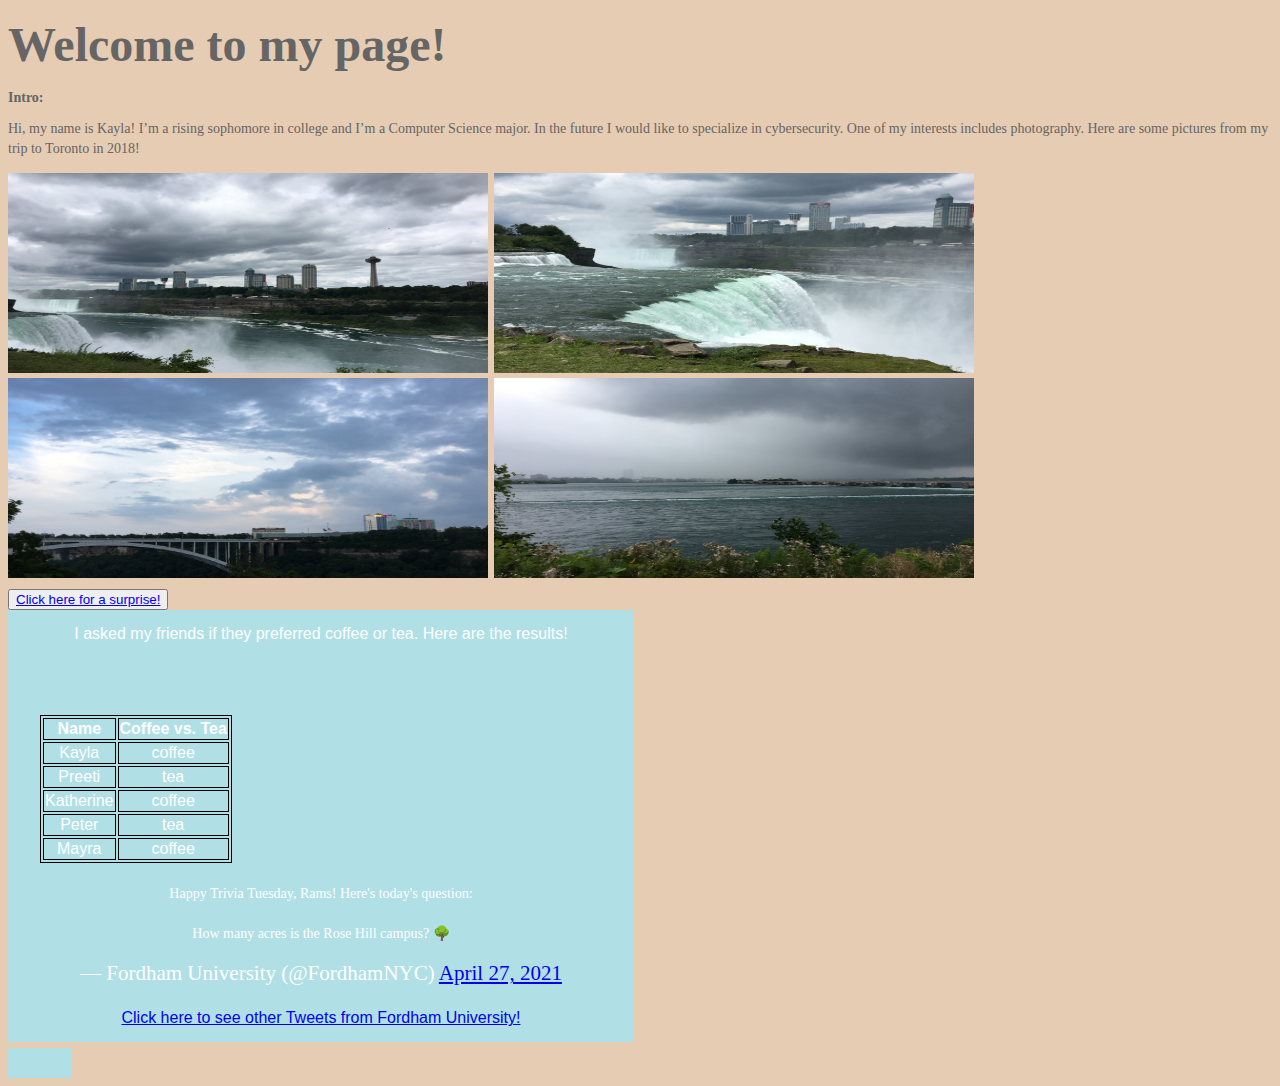
<file: index.html>
<!DOCTYPE html>	
	<html>
	<head>
	<title>Kayla's Corner</title>
	<link rel = "stylesheet" href = "style.css">
	<style>
	
	body { font-family: "Playfair Display"; font-size: 24px; font-style: normal; font-variant: normal; font-weight: bold; line-height: 26px; } h3 { font-family: "Playfair Display"; font-size: 14px; font-style: normal; font-variant: normal; font-weight: bold; line-height: 15px; } p { font-family: "Playfair Display"; font-size: 14px; font-style: normal; font-variant: normal; font-weight: 400; line-height: 20px; } blockquote { font-family: "Playfair Display"; font-size: 21px; font-style: normal; font-variant: normal; font-weight: 400; line-height: 30px; } pre { font-family: "Playfair Display"; font-size: 13px; font-style: normal; font-variant: normal; font-weight: 400; line-height: 18px; }
	body{ background-color:rgb(230, 204, 178);
  	}
	table, th, td {
  	border: 1px solid black;
	}
	
	</style>
	<script>
	
	</script>
	</head>
	<body>
	<h1>Welcome to my page! </h1>

	<h3>Intro: </h3>
	<p> 
	Hi, my name is Kayla! I’m a rising sophomore in college and I’m a Computer Science major. In the future I would like to specialize in cybersecurity.
	One of my interests includes photography. Here are some pictures from my trip to Toronto in 2018!
		</p>
	
    	 <img src="IMG_0509.JPG" alt="canada1" width="480" height="200">
    	

      	<img src="IMG_0505.JPG" alt="canada2" width="480" height="200">
    	
      	<img src="IMG_0466.JPG" alt="canada3" width="480" height="200">
    	
      	<img src="IMG_0449.JPG" alt="canada4" width="480" height="200" >
    

  	
	
	
	<br>
		
	<button type = "button">
	
	<a href= "second.html">
	Click here for a surprise!
	</a>
	</button>
	<br>
	<button class= "button">
	
	
	<p2>
		I asked my friends if they preferred coffee or tea. Here are the results!
		
	</p2>
	
	<table>
	<tr>
	<th>Name</th>
	<th>Coffee vs. Tea</th>
	</tr>
	<tr>
	<td>Kayla</td>
	<br>
	<td>coffee</td>
	</tr>
	<tr>
	<td>Preeti</td>
	<br>
	<td>tea</td>
	
	</tr>
	<tr>
	<td>Katherine</td>
	<br>
	<td>coffee</td>
	<tr>
	<td>Peter</td>
	<br>
	<td>tea</td>
	<tr>
	<td>Mayra</td>
	<br>
	<td>coffee</td>
	
	
	</table>
	<blockquote class="twitter-tweet"><p lang="en" dir="ltr">Happy Trivia Tuesday, Rams! Here&#39;s today&#39;s question:<br><br>How many acres is the Rose Hill campus? 🌳</p>&mdash; Fordham University (@FordhamNYC) <a href="https://twitter.com/FordhamNYC/status/1387045487648280590?ref_src=twsrc%5Etfw">April 27, 2021</a></blockquote> <script async src="https://platform.twitter.com/widgets.js" charset="utf-8"></script>
	<a href= "https://twitter.com/FordhamNYC?s=20/">
	Click here to see other Tweets from Fordham University!
	</a>
	</button>
	<br>
	<button class= "button">

	</body>
	</html>
</file>
<file: style.css>
body{
  background-color:rgb(230, 204, 178);
  font-size: 14px;
  color: #656566;
  }
table, th, td {
  border: 1px solid black;
}
.button {
  	background-color: powderblue;
  	border: none;
  	color: white;
  	padding: 15px 32px;
  	text-align: center;
  	text-decoration: none;
  	display: inline-block;
  	font-size: 16px;
	}
</file>
